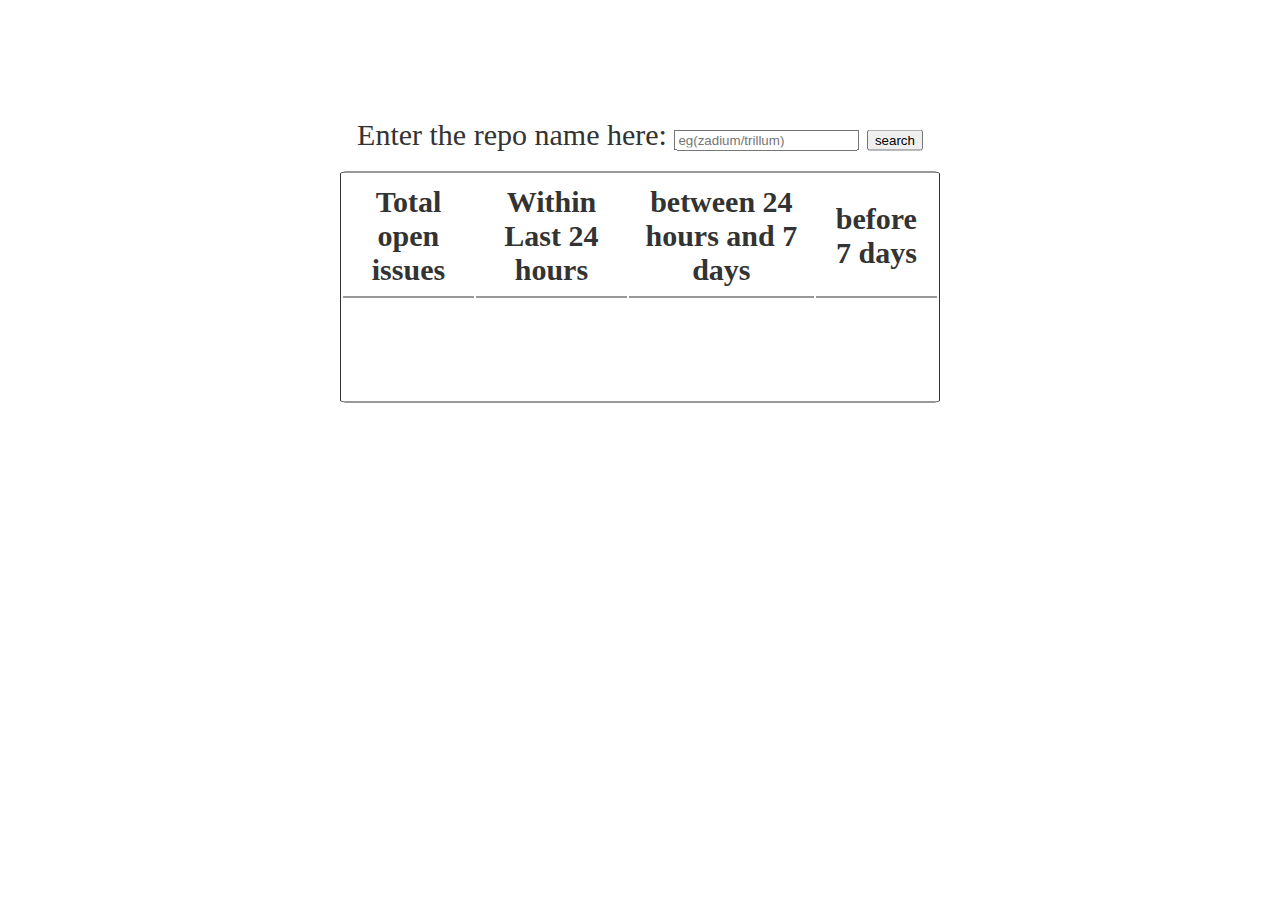
<file: index.html>
<html>

<head>
	<link rel="stylesheet" type="text/css" href="index.css">

</head>

<body>
	<div class="container">
		<div>Enter the repo name here: <input id="repoName" ,autofocus, placeholder="eg(zadium/trillum)" onkeypress="repoEntered(event)">
			<button onclick="fetchRepoDetail()">search</button>
		</div>
		<div id="loader" class="loader hide"></div>
		<table>
			<thead>
				<th>Total open issues</th>
				<th> Within Last 24 hours</th>
				<th>between 24 hours and 7 days</th>
				<th>before 7 days</th>
			</thead>
			<tbody>
				<tr>
					<td id="toi"></td>
					<td id="l24h"></td>
					<td id="24h7d"></td>
					<td id="b7d"></td>
				</tr>

			</tbody>
		</table>
	</div>
</body>
<script type="text/javascript" src="./index.js"></script>
</html>
</file>
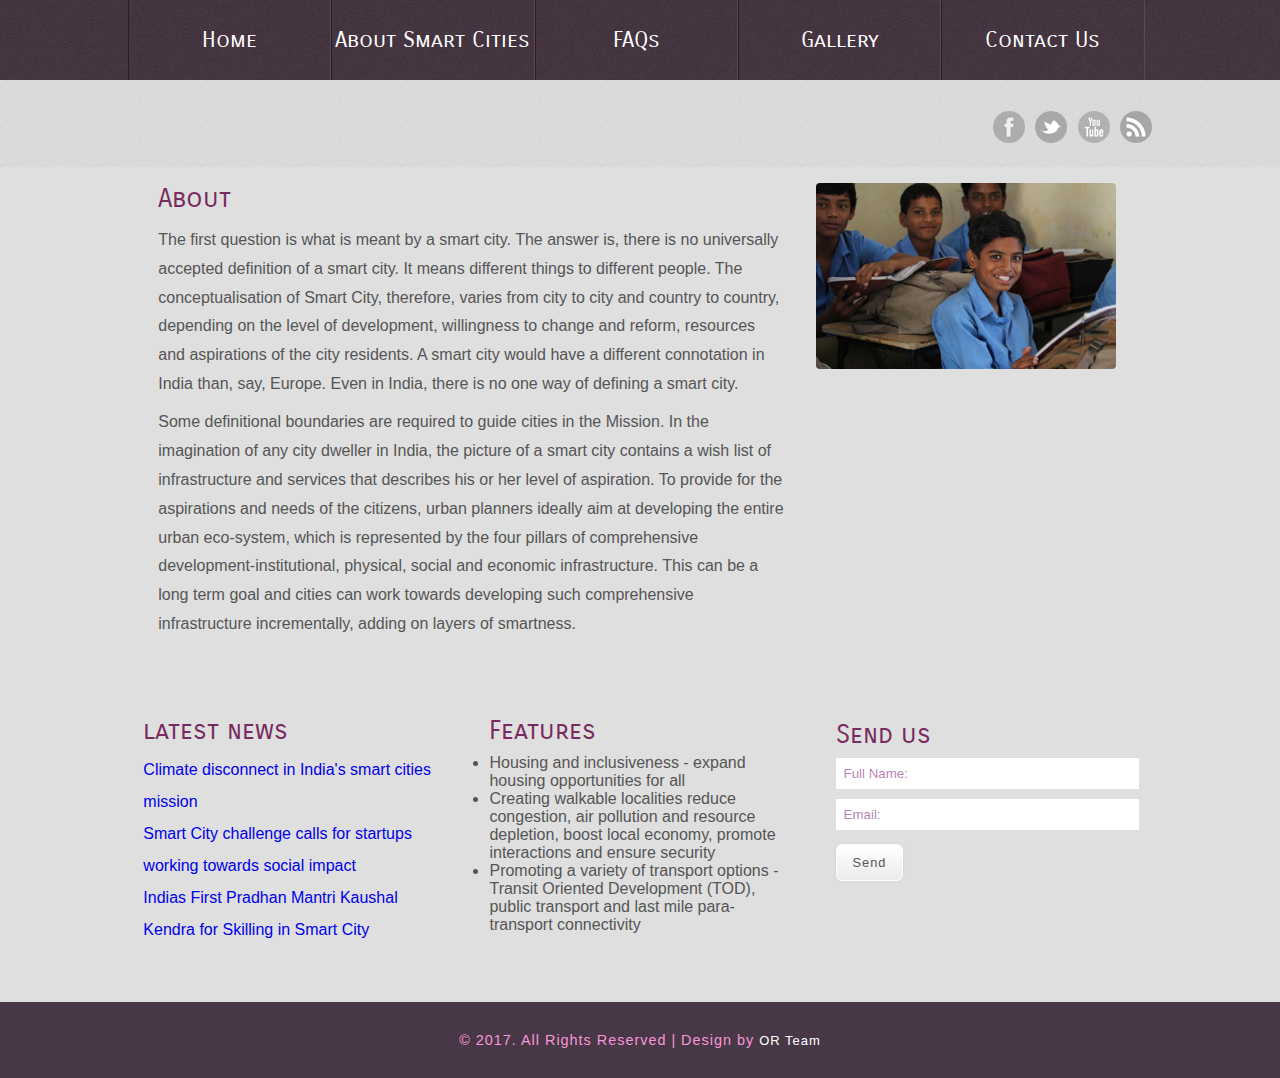
<file: about.html>
<!DOCTYPE HTML>
<html>
<head>
<title>Smart city</title>
<meta http-equiv="Content-Type" content="text/html; charset=utf-8" />
<meta name="viewport" content="width=device-width, initial-scale=1, maximum-scale=1">
<link href="css/style.css" rel="stylesheet" type="text/css" media="all" />
<link href='//fonts.googleapis.com/css?family=Carrois+Gothic+SC' rel='stylesheet' type='text/css'>
</head>
<body>
<div class="menu-bg">
<div class="wrap">
	<div class="menu">
     <ul id="nav">
       <li id="selected"><a href="index.html">Home</a></li>
        <li><a href="about.html">About Smart Cities</a></li>
        <li><a href="faqq.html">FAQs</a></li>
		<li><a href="#">Gallery</a></li>
		<li><a href="contact.html">Contact Us</a></li>
    </ul>
    <!--nav-->

<div class="clear"></div>
	</div>
</div>
</div>
<div class="wrap">
<div class="header">
	<div class="logo">
		
	</div>
	<ul class="soc-icons">
		<li><a href="#"><img src="images/facebook.png" title="facebook" alt=""/></a></li>
		<li><a href="#"><img src="images/twitter.png" title="twitter" alt="" /></a></li>
		<li><a href="#"><img src="images/youtube.png" title="youtube" alt=""/></a></li>
		<li><a href="#"><img src="images/rss.png" title="rss" alt="" /></a></li>
	</ul>
		<div class="clear"></div>
	</div>	
</div>
<div class="content-bg">
<div class="wrap">
<div class="content">
<div class="image group">
	<div class="grid span_2_of_3">
		<h3>About  </h3>
		<p>The first question is what is meant by a smart city. The answer is, there is no universally accepted definition of a smart city. It means different things to different people. The conceptualisation of Smart City, therefore, varies from city to city and country to country, depending on the level of development, willingness to change and reform, resources and aspirations of the city residents. A smart city would have a different connotation in India than, say, Europe. Even in India, there is no one way of defining a smart city.</p>
		<p>Some definitional boundaries are required to guide cities in the Mission. In the imagination of any city dweller in India, the picture of a smart city contains a wish list of infrastructure and services that describes his or her level of aspiration. To provide for the aspirations and needs of the citizens, urban planners ideally aim at developing the entire urban eco-system, which is represented by the four pillars of comprehensive development-institutional, physical, social and economic infrastructure. This can be a long term goal and cities can work towards developing such comprehensive infrastructure incrementally, adding on layers of smartness. </p>

	</div>
	<div class="grid images_3_of_1">
		<img src="images/pic6.jpg" alt="" />
</div>
</div>
</div>
</div>
<div class="wrap">
	<div class="footer">
		<div class="col top span_1_of_3">
	       <div class="f-list btm">
		       	<h3>latest news</h3>
		      	<p> <a href="http://indiaclimatedialogue.net/2017/10/11/climate-disconnect-indias-smart-cities-mission/">Climate disconnect in India's smart cities mission</a>
	      <p> <a href="https://economictimes.indiatimes.com/small-biz/startups/smart-city-challenge-calls-for-startups-working-towards-social-impact/articleshow/61182425.cms">Smart City challenge calls for startups working towards social impact</a>
 		<p> <a href="http://www.business-standard.com/article/government-press-release/indias-first-pradhan-mantri-kaushal-kendra-for-skilling-in-smart-cities-117102300605_1.html">Indias First Pradhan Mantri Kaushal Kendra for Skilling in Smart City</a> 
</div>
		</div>
	<div class="col top span_1_of_3">
		<div class="f-list btm">
	       	<h3>Features</h3>
	  		   <ul style="list-style-type:disc">
		          <li>Housing and inclusiveness - expand housing opportunities for all</li>
		          <li>Creating walkable localities reduce congestion, air pollution and resource depletion, boost local economy, promote interactions and ensure security</li>
		          <li>Promoting a variety of transport options - Transit Oriented Development (TOD), public transport and last mile para-transport connectivity</li>
		          
		       </ul>
	     </div>
	</div>
		<div class="col span_1_of_3">
		<div class="table-form btm">
			<h3>Send us</h3>
		<form>
			<input type="text" class="textbox" value="Full Name:" onfocus="this.value = '';" onblur="if (this.value == '') {this.value = 'Name';}"><br>
			<input type="text" class="textbox" value="Email:" onfocus="this.value = '';" onblur="if (this.value == '') {this.value = 'Email';}">	
		
	</div>
	<div class="btn">
		<input type="submit" value="Send">
		</form>
	</div>
	</div>
		<div class="clear"></div>
	</div>
</div>
<div class="ftr-bg">
<div class="wrap">
	<div class="footer">
		<p class="w3-link">&copy; 2017. All Rights Reserved | Design by <a href=#> OR Team</a></p>
	</div>
</div>
</div>
</body>
</html>
</file>
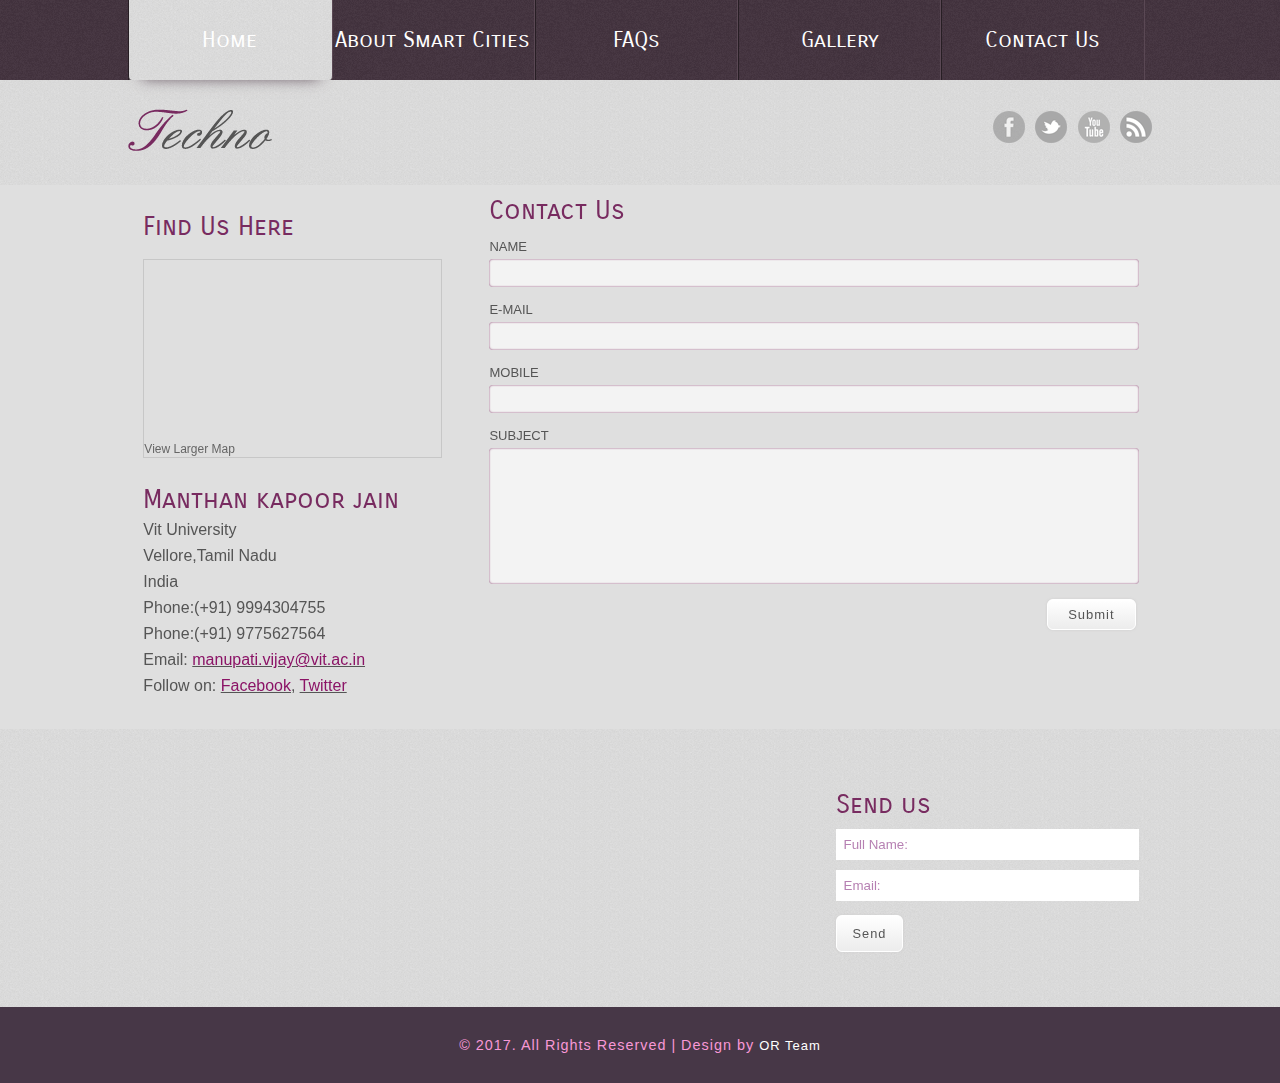
<file: contact.html>
<!DOCTYPE HTML>
<html>
<head>
<title>Smart city</title>
<meta http-equiv="Content-Type" content="text/html; charset=utf-8" />
<meta name="viewport" content="width=device-width, initial-scale=1, maximum-scale=1">
<link href="css/style.css" rel="stylesheet" type="text/css" media="all" />
<link href='//fonts.googleapis.com/css?family=Carrois+Gothic+SC' rel='stylesheet' type='text/css'>
</head>
<body>
<div class="menu-bg">
<div class="wrap">
	<div class="menu">
    <ul id="nav">
       <li id="selected"><a href="index.html">Home</a></li>
        <li><a href="about.html">About Smart Cities</a></li>
        <li><a href="faqq.html">FAQs</a></li>
		<li><a href="#">Gallery</a></li>
		<li><a href="contact.html">Contact Us</a></li>
    </ul>
    <!--nav-->
<script src="js/jquery.min.js" type="text/javascript"></script>
<script type="text/javascript" src="js/jquery-ui.min.js"></script>
<script type="text/javascript" src="js/jquery.spasticNav.js"></script>
<script type="text/javascript">
    $('#nav').spasticNav();
</script>
<div class="clear"></div>
	</div>
</div>
</div>
<div class="wrap">
<div class="header">
	<div class="logo">
		<a href="index.html"><img src="images/logo.png" alt="" title="logo"></a>
	</div>
	<ul class="soc-icons">
		<li><a href="#"><img src="images/facebook.png" title="facebook" alt=""/></a></li>
		<li><a href="#"><img src="images/twitter.png" title="twitter" alt="" /></a></li>
		<li><a href="#"><img src="images/youtube.png" title="youtube" alt=""/></a></li>
		<li><a href="#"><img src="images/rss.png" title="rss" alt="" /></a></li>
	</ul>
		<div class="clear"></div>
	</div>	
</div>
<div class="content-bg">
<div class="wrap">
<div class="content">
<div class="section group">				
		<div class="col span_1_of_3">
			<div class="contact_info">
			 	<h3>Find Us Here</h3>
				<div class="map">
					<iframe width="100%" height="175" frameborder="0" scrolling="no" marginheight="0" marginwidth="0" src="https://maps.google.co.in/maps?f=q&amp;source=s_q&amp;hl=en&amp;geocode=&amp;q=Lighthouse+Point,+FL,+United+States&amp;aq=4&amp;oq=light&amp;sll=26.275636,-80.087265&amp;sspn=0.04941,0.104628&amp;ie=UTF8&amp;hq=&amp;hnear=Lighthouse+Point,+Broward,+Florida,+United+States&amp;t=m&amp;z=14&amp;ll=26.275636,-80.087265&amp;output=embed"></iframe><br><small><a href="https://maps.google.co.in/maps?f=q&amp;source=embed&amp;hl=en&amp;geocode=&amp;q=Lighthouse+Point,+FL,+United+States&amp;aq=4&amp;oq=light&amp;sll=26.275636,-80.087265&amp;sspn=0.04941,0.104628&amp;ie=UTF8&amp;hq=&amp;hnear=Lighthouse+Point,+Broward,+Florida,+United+States&amp;t=m&amp;z=14&amp;ll=26.275636,-80.087265" style="color:#666;text-align:left;font-size:12px">View Larger Map</a></small>
				</div>
      		</div>
      		<div class="company_address">
			  	<h3>Manthan kapoor jain	</h3>	
			  	<p>Vit University</p>
				<p>Vellore,Tamil Nadu</p>
				<p>India</p>
                                 
				<p>Phone:(+91) 9994304755</p>
				<p>Phone:(+91) 9775627564</p>
				<p>Email: <span><a href="manupati.vijay@vit.ac.in">manupati.vijay@vit.ac.in
</a></span></p>
			    <p>Follow on: <span><a href="#">Facebook</a></span>, <span><a href="#">Twitter</a></span></p>
			</div>
		</div>				
		<div class="col span_2_of_3">
			  <div class="contact-form">
			  	<h3>Contact Us</h3>
				    <form>
				    	<div>
					    	<span><label>NAME</label></span>
					    	<span><input type="text" value="" /></span>
					    </div>
					    <div>
					    	<span><label>E-MAIL</label></span>
					    	<span><input type="text" value="" /></span>
					    </div>
					    <div>
					     	<span><label>MOBILE</label></span>
					    	<span><input type="text" value="" /></span>
					    </div>
					    <div>
					    	<span><label>SUBJECT</label></span>
					    	<span><textarea> </textarea></span>
					    </div>
					   <div>
					   		<span><input type="submit" value="Submit"></span>
					  </div>
	     	    </form>
		    </div>
  		</div>				
</div>
</div>
</div>
</div>
<div class="wrap">
	<div class="footer">
		<div class="col top span_1_of_3">
	      
		</div>
	<div class="col top span_1_of_3">
		
	</div>
		<div class="col span_1_of_3">
		<div class="table-form btm">
			<h3>Send us</h3>
		<form>
			<input type="text" class="textbox" value="Full Name:" onfocus="this.value = '';" onblur="if (this.value == '') {this.value = 'Name';}"><br>
			<input type="text" class="textbox" value="Email:" onfocus="this.value = '';" onblur="if (this.value == '') {this.value = 'Email';}">	
		
	</div>
	<div class="btn">
		<input type="submit" value="Send">
		</form>
	</div>
	</div>
		<div class="clear"></div>
	</div>
</div>
<div class="ftr-bg">
<div class="wrap">
	<div class="footer">
		<p class="w3-link">&copy; 2017. All Rights Reserved | Design by <a href=#> OR Team</a></p>
	</div>
</div>
</div>
</body>
</html>
</file>
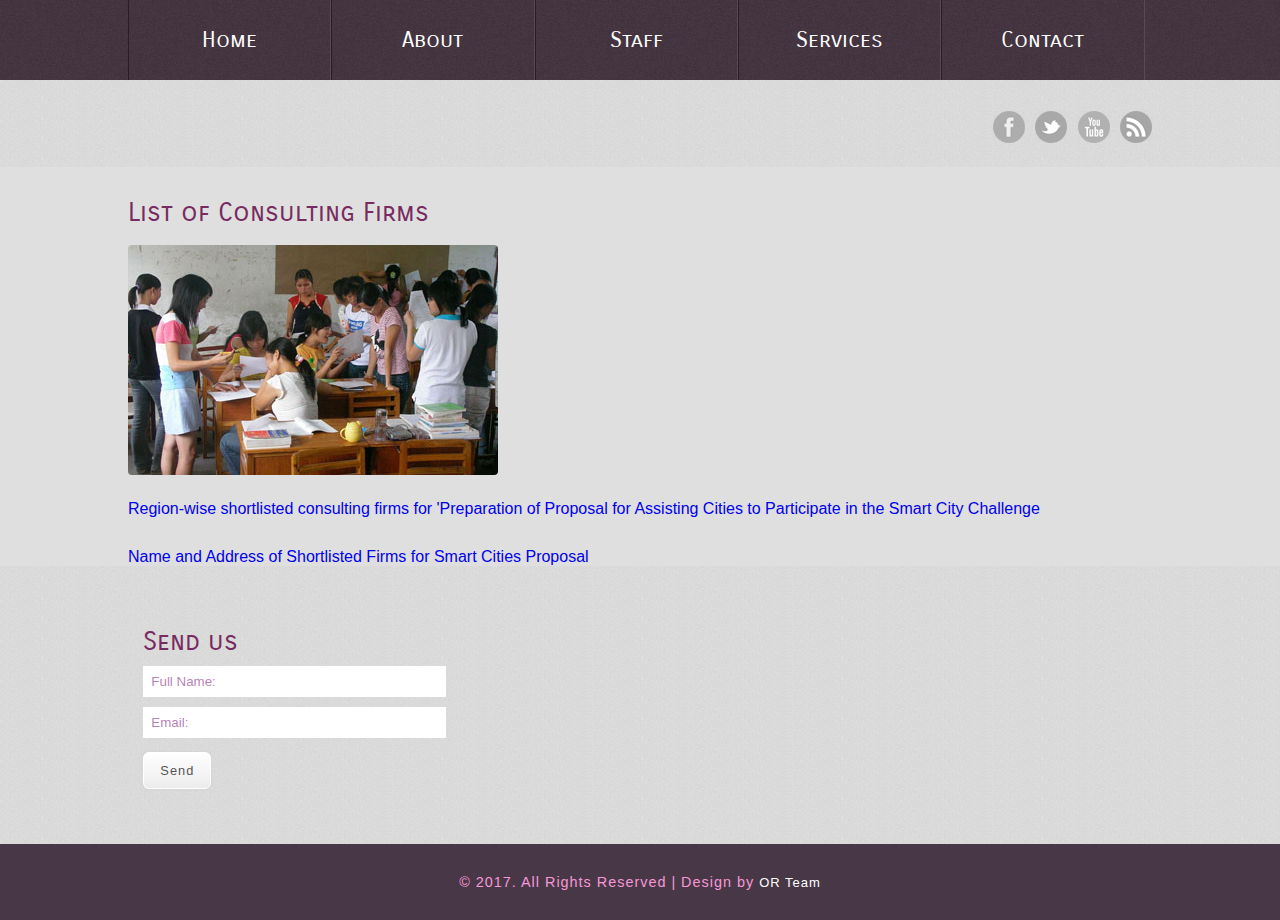
<file: details.html>
<!DOCTYPE HTML>
<html>
<head>
<title>Smart City</title>
<meta http-equiv="Content-Type" content="text/html; charset=utf-8" />
<meta name="viewport" content="width=device-width, initial-scale=1, maximum-scale=1">
<link href="css/style.css" rel="stylesheet" type="text/css" media="all" />
<link href='//fonts.googleapis.com/css?family=Carrois+Gothic+SC' rel='stylesheet' type='text/css'>
</head>
<body>
<div class="menu-bg">
<div class="wrap">
	<div class="menu">
    <ul id="nav">
       <li  id="selected"><a href="index.html">Home</a></li>
        <li><a href="about.html">About</a></li>
        <li><a href="staff.html">Staff</a></li>
        <li><a href="service.html">Services</a></li>
        <li><a href="contact.html">Contact</a></li>
    </ul>
    <!--nav-->

<div class="clear"></div>
	</div>
</div>
</div>
<div class="wrap">
<div class="header">
	<div class="logo">
		
	</div>
	<ul class="soc-icons">
		<li><a href="#"><img src="images/facebook.png" title="facebook" alt=""/></a></li>
		<li><a href="#"><img src="images/twitter.png" title="twitter" alt="" /></a></li>
		<li><a href="#"><img src="images/youtube.png" title="youtube" alt=""/></a></li>
		<li><a href="#"><img src="images/rss.png" title="rss" alt="" /></a></li>
	</ul>
		<div class="clear"></div>
	</div>	
</div>
<div class="content-bg">
<div class="wrap">
<div class="content top1">
	<h3>List of Consulting Firms</h3>
	<div class="det-pic">
		<img src="images/pic1.jpg">
	</div>
	<div class="det-para">
		<p> <a href="http://smartcities.gov.in/upload/uploadfiles/files/List_of_Consulting_Firms.pdf">Region-wise shortlisted consulting firms for 'Preparation of Proposal for Assisting Cities to Participate in the Smart City Challenge</a></p></div>
	<p><a href="http://smartcities.gov.in/upload/uploadfiles/files/Address_of_Shortlisted_firms_for_Smart_Cities_Proposal.pdf">Name and Address of Shortlisted Firms for Smart Cities Proposal</a></p>
<div class="clear"></div>
	
	
</div>
</div>
</div>
<div class="wrap">
	<div class="footer">
		
	
		<div class="col span_1_of_3">
		<div class="table-form btm">
			<h3>Send us</h3>
		<form>
			<input type="text" class="textbox" value="Full Name:" onfocus="this.value = '';" onblur="if (this.value == '') {this.value = 'Name';}"><br>
			<input type="text" class="textbox" value="Email:" onfocus="this.value = '';" onblur="if (this.value == '') {this.value = 'Email';}">	
		
	</div>
	<div class="btn">
		<input type="submit" value="Send">
		</form>
	</div>
	</div>
		<div class="clear"></div>
	</div>
</div>
<div class="ftr-bg">
<div class="wrap">
	<div class="footer">
		<p class="w3-link">&copy; 2017. All Rights Reserved | Design by <a href=#> OR Team</a></p>
	</div>
</div>
</div>
</body>
</html>
</file>
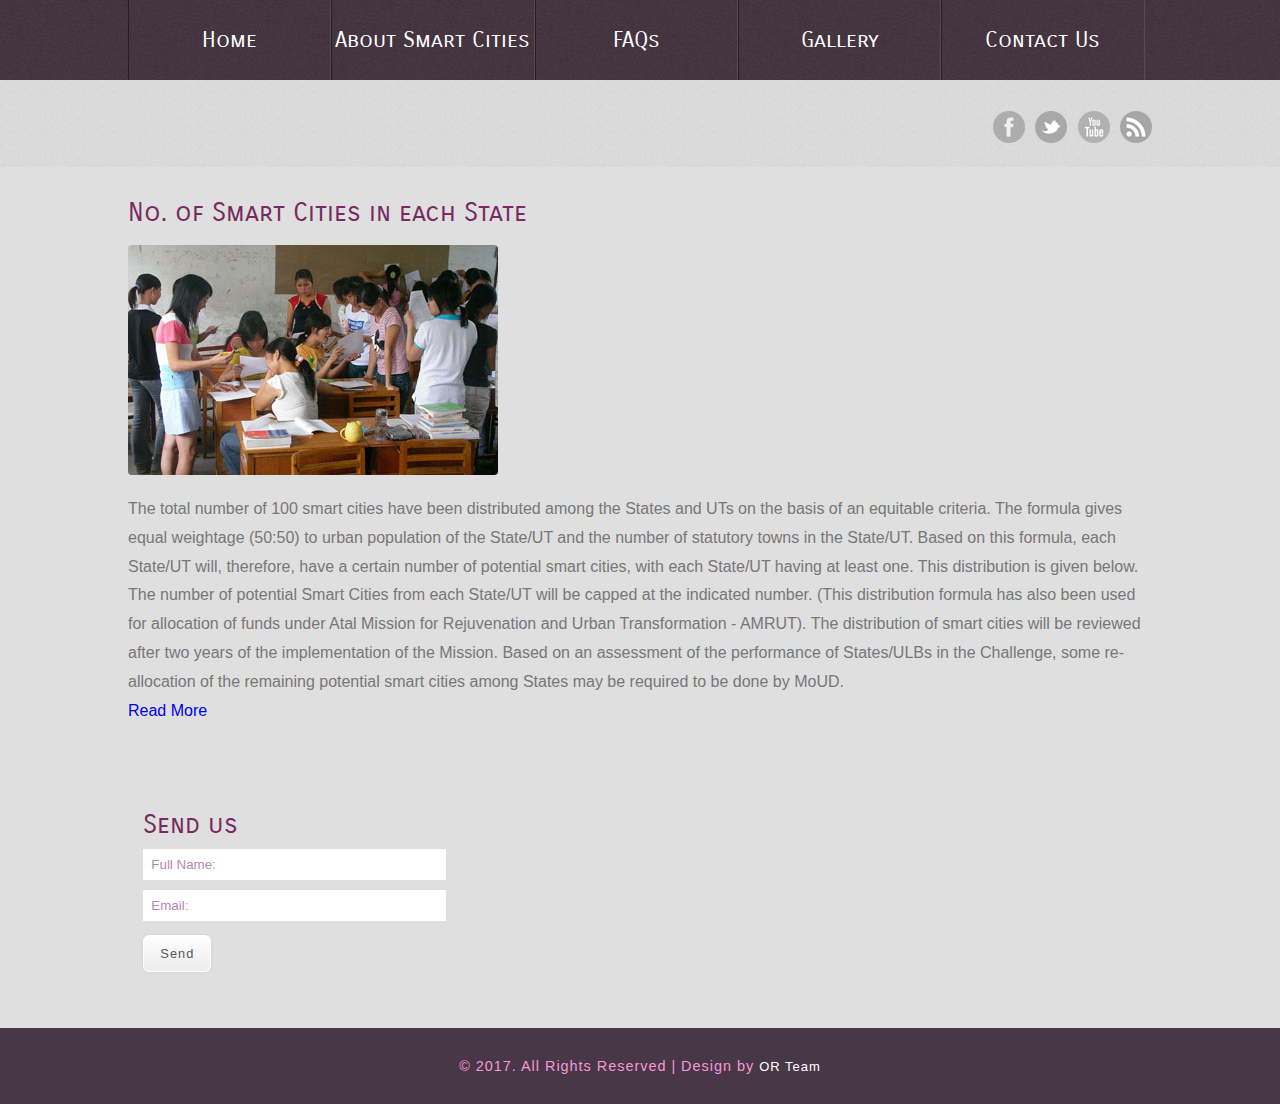
<file: detailss.html>
<!DOCTYPE HTML>
<html>
<head>
<title>Smart City</title>
<meta http-equiv="Content-Type" content="text/html; charset=utf-8" />
<meta name="viewport" content="width=device-width, initial-scale=1, maximum-scale=1">
<link href="css/style.css" rel="stylesheet" type="text/css" media="all" />
<link href='//fonts.googleapis.com/css?family=Carrois+Gothic+SC' rel='stylesheet' type='text/css'>
</head>
<body>
<div class="menu-bg">
<div class="wrap">
	<div class="menu">
   <ul id="nav">
       <li id="selected"><a href="index.html">Home</a></li>
        <li><a href="about.html">About Smart Cities</a></li>
        <li><a href="faqq.html">FAQs</a></li>
		<li><a href="#">Gallery</a></li>
		<li><a href="contact.html">Contact Us</a></li>
    </ul>
    <!--nav-->

<div class="clear"></div>
	</div>
</div>
</div>
<div class="wrap">
<div class="header">
	<div class="logo">
		
	</div>
	<ul class="soc-icons">
		<li><a href="#"><img src="images/facebook.png" title="facebook" alt=""/></a></li>
		<li><a href="#"><img src="images/twitter.png" title="twitter" alt="" /></a></li>
		<li><a href="#"><img src="images/youtube.png" title="youtube" alt=""/></a></li>
		<li><a href="#"><img src="images/rss.png" title="rss" alt="" /></a></li>
	</ul>
		<div class="clear"></div>
	</div>	
</div>
<div class="content-bg">
<div class="wrap">
<div class="content top1">
	<h3>No. of Smart Cities in each State</h3>
	<div class="det-pic">
		<img src="images/pic1.jpg">
	</div>
	<div class="det-para">
		<p>The total number of 100 smart cities have been distributed among the States and UTs on the basis of an equitable criteria. The formula gives equal weightage (50:50) to urban population of the State/UT and the number of statutory towns in the State/UT.
Based on this formula, each State/UT will, therefore, have a certain number of potential smart cities, with each State/UT having at least one. This distribution is given below. The number of potential Smart Cities from each State/UT will be capped at the indicated number. (This distribution formula has also been used for allocation of funds under Atal  Mission for Rejuvenation and Urban Transformation - AMRUT).
The distribution of smart cities will be reviewed after two years of the implementation of the Mission. Based on an assessment of the performance of States/ULBs in the Challenge, some re-allocation of the remaining potential smart cities among States may be required to be done by MoUD.</p>
<p> <a href="http://smartcities.gov.in/upload/uploadfiles/files/No_%20of%20Smart%20Cities%20in%20each%20State.pdf">Read More</a><div class="clear"></div>
	
	
</div>
</div>
</div>
<div class="wrap">
	<div class="footer">
		
	
		<div class="col span_1_of_3">
		<div class="table-form btm">
			<h3>Send us</h3>
		<form>
			<input type="text" class="textbox" value="Full Name:" onfocus="this.value = '';" onblur="if (this.value == '') {this.value = 'Name';}"><br>
			<input type="text" class="textbox" value="Email:" onfocus="this.value = '';" onblur="if (this.value == '') {this.value = 'Email';}">	
		
	</div>
	<div class="btn">
		<input type="submit" value="Send">
		</form>
	</div>
	</div>
		<div class="clear"></div>
	</div>
</div>
<div class="ftr-bg">
<div class="wrap">
	<div class="footer">
		<p class="w3-link">&copy; 2017. All Rights Reserved | Design by <a href=#> OR Team</a></p>
	</div>
</div>
</div>
</body>
</html>
</file>
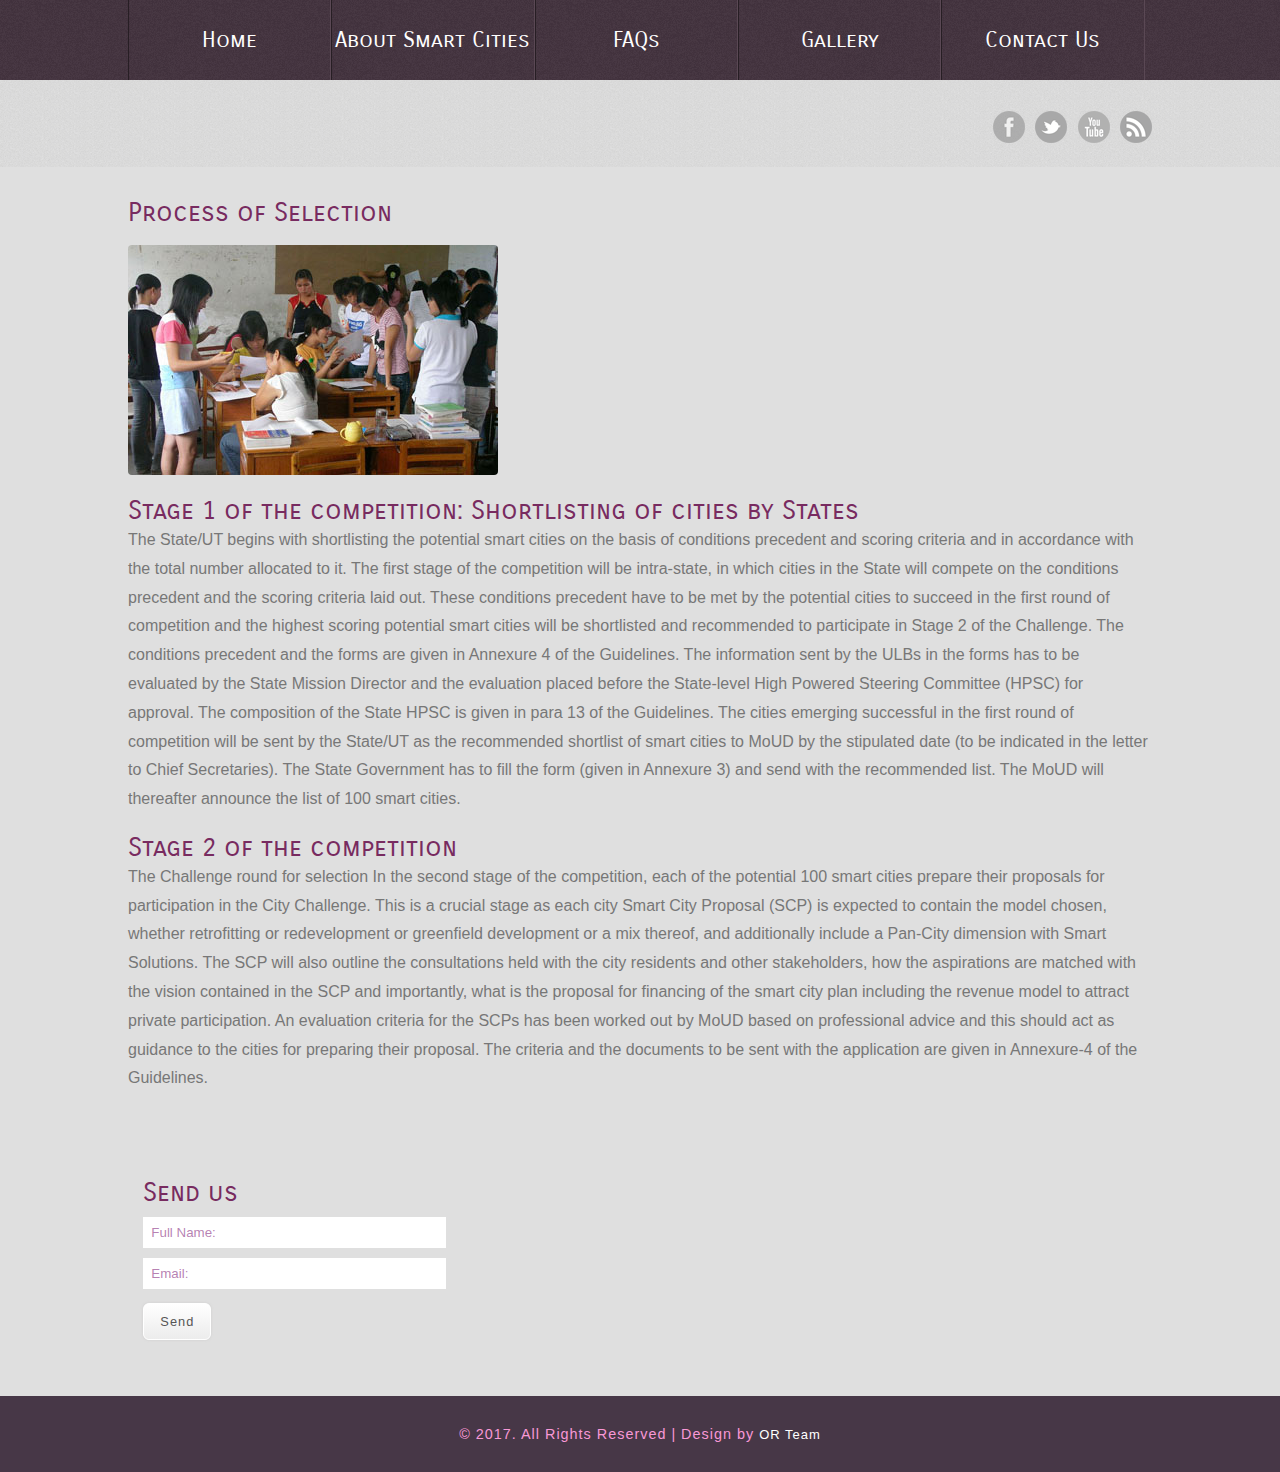
<file: detailsss.html>
<!DOCTYPE HTML>
<html>
<head>
<title>Smart City</title>
<meta http-equiv="Content-Type" content="text/html; charset=utf-8" />
<meta name="viewport" content="width=device-width, initial-scale=1, maximum-scale=1">
<link href="css/style.css" rel="stylesheet" type="text/css" media="all" />
<link href='//fonts.googleapis.com/css?family=Carrois+Gothic+SC' rel='stylesheet' type='text/css'>
</head>
<body>
<div class="menu-bg">
<div class="wrap">
	<div class="menu">
     <ul id="nav">
       <li id="selected"><a href="index.html">Home</a></li>
        <li><a href="about.html">About Smart Cities</a></li>
        <li><a href="faqq.html">FAQs</a></li>
		<li><a href="#">Gallery</a></li>
		<li><a href="contact.html">Contact Us</a></li>
    </ul>
    <!--nav-->

<div class="clear"></div>
	</div>
</div>
</div>
<div class="wrap">
<div class="header">
	<div class="logo">
		
	</div>
	<ul class="soc-icons">
		<li><a href="#"><img src="images/facebook.png" title="facebook" alt=""/></a></li>
		<li><a href="#"><img src="images/twitter.png" title="twitter" alt="" /></a></li>
		<li><a href="#"><img src="images/youtube.png" title="youtube" alt=""/></a></li>
		<li><a href="#"><img src="images/rss.png" title="rss" alt="" /></a></li>
	</ul>
		<div class="clear"></div>
	</div>	
</div>
<div class="content-bg">
<div class="wrap">
<div class="content top1">
	<h3>Process of Selection</h3>
	<div class="det-pic">
		<img src="images/pic1.jpg">
	</div>
	<div class="det-para">
		<h3>Stage 1 of the competition: Shortlisting of cities by States</h3>
		<p>The State/UT begins with shortlisting the potential smart cities on the basis of conditions precedent and scoring criteria and in accordance with the total number allocated to it. The first stage of the competition will be intra-state, in which cities in the State will compete on the conditions precedent and the scoring criteria laid out. These conditions precedent have to be met by the potential cities to succeed in the first round of competition and the highest scoring potential smart cities will be shortlisted and recommended to participate in Stage 2 of the Challenge. The conditions precedent and the forms are given in Annexure 4 of the Guidelines. The information sent by the ULBs in the forms has to be evaluated by the State Mission Director and the evaluation placed before the State-level High Powered Steering Committee (HPSC) for approval. The composition of the State HPSC is given in para 13 of the Guidelines.
The cities emerging successful in the first round of competition will be sent by the State/UT as the recommended shortlist of smart cities to MoUD by the stipulated date (to be indicated in the letter to Chief Secretaries). The State Government has to fill the form (given in Annexure 3) and send with the recommended list. The MoUD will thereafter announce the list of 100 smart cities.<p> <div class="clear"></div>
<br>	
<h3>Stage 2 of the competition</h3>
<p>The Challenge round for selection In the second stage of the competition, each of the potential 100 smart cities prepare their proposals for participation in the City Challenge. This is a crucial stage as each city Smart City Proposal (SCP) is expected to contain the model chosen, whether retrofitting or redevelopment or greenfield development or a mix thereof, and additionally include a Pan-City dimension with Smart Solutions. The SCP will also outline the consultations held with the city residents and other stakeholders, how the aspirations are matched with the vision contained in the SCP and importantly, what is the proposal for financing of the smart city plan including the revenue model to attract private participation. An evaluation criteria for the SCPs has been worked out by MoUD based on professional advice and this should act as guidance to the cities for preparing their proposal. The criteria and the documents to be sent with the application are given in Annexure-4 of the Guidelines.</p>	
</div>
</div>
</div>
<div class="wrap">
	<div class="footer">
		
	
		<div class="col span_1_of_3">
		<div class="table-form btm">
			<h3>Send us</h3>
		<form>
			<input type="text" class="textbox" value="Full Name:" onfocus="this.value = '';" onblur="if (this.value == '') {this.value = 'Name';}"><br>
			<input type="text" class="textbox" value="Email:" onfocus="this.value = '';" onblur="if (this.value == '') {this.value = 'Email';}">	
		
	</div>
	<div class="btn">
		<input type="submit" value="Send">
		</form>
	</div>
	</div>
		<div class="clear"></div>
	</div>
</div>
<div class="ftr-bg">
<div class="wrap">
	<div class="footer">
		<p class="w3-link">&copy; 2017. All Rights Reserved | Design by <a href=#> OR Team</a></p>
	</div>
</div>
</div>
</body>
</html>
</file>
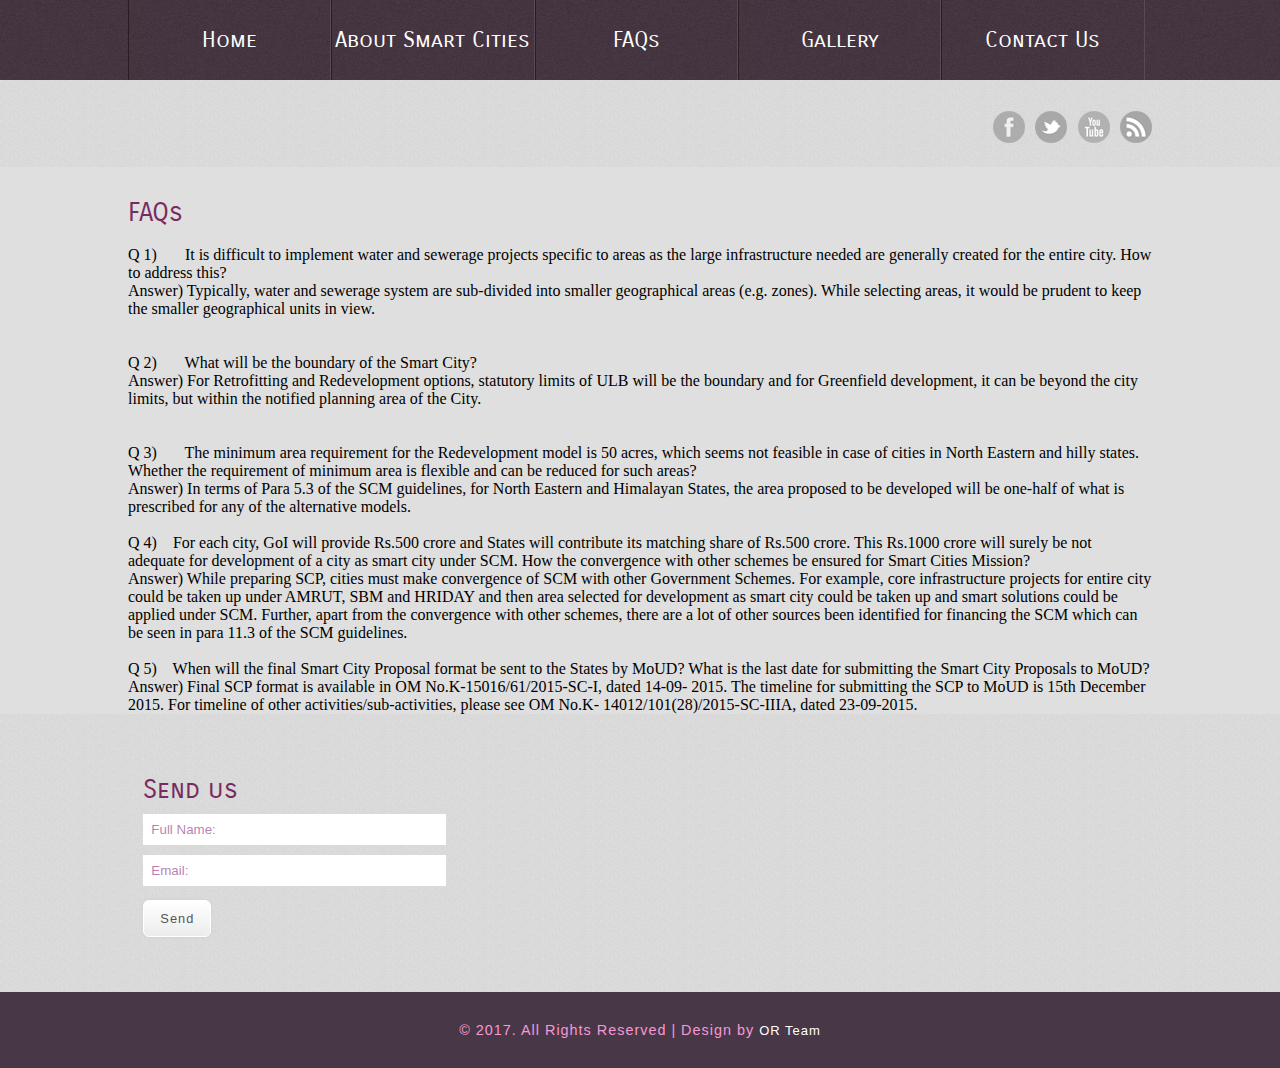
<file: faqq.html>
<!DOCTYPE HTML>
<html>
<head>
<title>Smart City</title>
<meta http-equiv="Content-Type" content="text/html; charset=utf-8" />
<meta name="viewport" content="width=device-width, initial-scale=1, maximum-scale=1">
<link href="css/style.css" rel="stylesheet" type="text/css" media="all" />
<link href='//fonts.googleapis.com/css?family=Carrois+Gothic+SC' rel='stylesheet' type='text/css'>
</head>
<body>
<div class="menu-bg">
<div class="wrap">
	<div class="menu">
     <ul id="nav">
       <li id="selected"><a href="index.html">Home</a></li>
        <li><a href="about.html">About Smart Cities</a></li>
        <li><a href="faqq.html">FAQs</a></li>
		<li><a href="#">Gallery</a></li>
		<li><a href="contact.html">Contact Us</a></li>
    </ul>
    <!--nav-->

<div class="clear"></div>
	</div>
</div>
</div>
<div class="wrap">
<div class="header">
	<div class="logo">
		
	</div>
	<ul class="soc-icons">
		<li><a href="#"><img src="images/facebook.png" title="facebook" alt=""/></a></li>
		<li><a href="#"><img src="images/twitter.png" title="twitter" alt="" /></a></li>
		<li><a href="#"><img src="images/youtube.png" title="youtube" alt=""/></a></li>
		<li><a href="#"><img src="images/rss.png" title="rss" alt="" /></a></li>
	</ul>
		<div class="clear"></div>
	</div>	
</div>
<div class="content-bg">
<div class="wrap">
<div class="content top1">
	<h3>FAQs</h3>
	<br>
 <div style="font-family:Verdana; color:black;">              
<p>Q 1) &nbsp; &nbsp; &nbsp; It is difficult to implement water and sewerage projects specific to areas as the large infrastructure needed are generally created for the entire city. How to address this?
</p><p>Answer) Typically, water and sewerage system are sub-divided into smaller geographical areas (e.g. zones). While selecting areas, it would be prudent to keep the smaller geographical units in view.
</p><p><br><br>
Q 2) &nbsp; &nbsp; &nbsp;  What will be the boundary of the Smart City?</p><p>
Answer)  For Retrofitting and Redevelopment options, statutory limits of ULB will be the boundary and for Greenfield development, it can be beyond the city limits, but within the notified planning area of the City.
</p><p><br><br>
Q 3) &nbsp; &nbsp; &nbsp; The minimum area requirement for the Redevelopment model is 50 acres, which seems not feasible in case of cities in North Eastern and hilly states. Whether the requirement of minimum area is flexible and can be reduced for such areas?
</p><p>Answer) In terms of Para 5.3 of the SCM guidelines, for North Eastern and Himalayan States, the area proposed to be developed will be one-half of what is prescribed for any of the alternative models.
<br><br></p><p>Q 4)&nbsp;&nbsp;&nbsp; For each city, GoI will provide Rs.500 crore and States will contribute its matching share of Rs.500 crore. This Rs.1000 crore will surely be not adequate for development of a city as smart city under SCM. How the convergence with other schemes be ensured for Smart Cities Mission?
<p></p>Answer) While preparing SCP, cities must make convergence of SCM with other Government Schemes. For example, core infrastructure projects for entire city could be taken up under AMRUT, SBM and HRIDAY and then area selected for development as smart city could be taken up and smart solutions could be applied under SCM. Further, apart from the convergence with other schemes, there are a lot of other sources been identified for financing the SCM which can be seen in para 11.3 of the SCM guidelines.
<br><br><p></p>Q 5)&nbsp;&nbsp;&nbsp; When will the final Smart City Proposal format be sent to the States by MoUD? What is the last date for submitting the Smart City Proposals to MoUD?
<p></p>Answer) Final SCP format is available in OM No.K-15016/61/2015-SC-I, dated 14-09- 2015. The timeline for submitting the SCP to MoUD is 15th December 2015. For timeline of other activities/sub-activities, please see OM No.K- 14012/101(28)/2015-SC-IIIA, dated 23-09-2015.

	<p></p>
	</div>
</div>
</div>
</div>
<div class="wrap">
	<div class="footer">
		
	
		<div class="col span_1_of_3">
		<div class="table-form btm">
			<h3>Send us</h3>
		<form>
			<input type="text" class="textbox" value="Full Name:" onfocus="this.value = '';" onblur="if (this.value == '') {this.value = 'Name';}"><br>
			<input type="text" class="textbox" value="Email:" onfocus="this.value = '';" onblur="if (this.value == '') {this.value = 'Email';}">	
		
	</div>
	<div class="btn">
		<input type="submit" value="Send">
		</form>
	</div>
	</div>
		<div class="clear"></div>
	</div>
</div>
<div class="ftr-bg">
<div class="wrap">
	<div class="footer">
		<p class="w3-link">&copy; 2017. All Rights Reserved | Design by <a href=#> OR Team</a></p>
	</div>
</div>
</div>
</body>
</html>
</file>
<file: index.css>
body{
	color: #333;
	text-align: center;
	font-size: 30px
	
}
.container{
	position: absolute;
	transform: translate(-50%,-50%);
	top: 30%;
	left: 50%;	
	display:flex;
	flex-direction:column;
	align-items: center
}

table {
	margin: 20px;
  border: 1px solid #333;
	border-radius: 1%;
	text-align: center;
	
	
}

th{
	padding: 10px;
	font-size: 30px;
	border-bottom: 1px solid #333
}

tbody{
	border-top:1px solid #333;
	font-size: 30px;
}

td{
	padding: 50px;
}
.loader {
  border: 16px solid #f3f3f3; /* Light grey */
  border-top: 16px solid #3498db; /* Blue */
  border-radius: 50%;
  width: 120px;
  height: 120px;
  animation: spin 2s linear infinite;
}

@keyframes spin {
  0% { transform: rotate(0deg); }
  100% { transform: rotate(360deg); }
}

.hide{
	display: none
}
</file>
<file: css/style.css>
/* reset */
html,body,div,span,applet,object,iframe,h1,h2,h3,h4,h5,h6,p,blockquote,pre,a,abbr,acronym,address,big,cite,code,del,dfn,em,img,ins,kbd,q,s,samp,small,strike,strong,sub,sup,tt,var,b,u,i,dl,dt,dd,ol,nav ul,nav li,fieldset,form,label,legend,table,caption,tbody,tfoot,thead,tr,th,td,article,aside,canvas,details,embed,figure,figcaption,footer,header,hgroup,menu,nav,output,ruby,section,summary,time,mark,audio,video{margin:0;padding:0;border:0;font-size:100%;font:inherit;vertical-align:baseline;}
article, aside, details, figcaption, figure,footer, header, hgroup, menu, nav, section {display: block;}
ol,ul{list-style:none;margin:0px;padding:0px;}
blockquote,q{quotes:none;}
blockquote:before,blockquote:after,q:before,q:after{content:'';content:none;}
table{border-collapse:collapse;border-spacing:0;}
/* start editing from here */
a{text-decoration:none;}
.txt-rt{text-align:right;}/* text align right */
.txt-lt{text-align:left;}/* text align left */
.txt-center{text-align:center;}/* text align center */
.float-rt{float:right;}/* float right */
.float-lt{float:left;}/* float left */
.clear{clear:both;}/* clear float */
.pos-relative{position:relative;}/* Position Relative */
.pos-absolute{position:absolute;}/* Position Absolute */
.vertical-base{	vertical-align:baseline;}/* vertical align baseline */
.vertical-top{	vertical-align:top;}/* vertical align top */
.underline{	padding-bottom:5px;	border-bottom: 1px solid #eee; margin:0 0 20px 0;}/* Add 5px bottom padding and a underline */
nav.vertical ul li{	display:block;}/* vertical menu */
nav.horizontal ul li{	display: inline-block;}/* horizontal menu */
img{max-width:100%;}
/*end reset*/
body{
	font-family: "Arial Narrow" ,Arial,Helvetica,sans-serif;
	background: url('../images/bg.png');
	font-size:1.0em;
	color:#555;
}
.wrap{
	width:80%;
	margin: 0 auto;
}
.menu-bg{
	background: url('../images/bg1.png');
}
/*nav*/
#blob {
  background: url('../images/bg.png');
    position: absolute;
    z-index: 1;
    top: 0;
    -moz-border-radius: 4px;
    -webkit-border-radius: 4px;
    -webkit-box-shadow: 0px 12px 14px -14px rgb(90, 72, 84);
    -moz-box-shadow: 0px 12px 14px -14px rgb(90, 72, 84);
}
#nav{
    position: relative;
    float: left;
    width:100%;
}
#nav li {
	float:left;
    list-style: none;
    border-right: 1px solid rgb(90, 72, 84);
	border-left: 1px solid rgb(39, 30, 36);
    width: 19.66%;
    text-align:center;
    height:80px;
}
#nav li a {
	font-family: 'Carrois Gothic SC',Helvetica,sans-serif;
    color: #fff;
    z-index: 2;
    position: relative;
    cursor: pointer;
   display:inline-block;
    font-size:1.4em;
    text-decoration: none;
   line-height:3.6em;
    width: 100%;
}
/*end-nav*/
.header{
	margin:2% 0;
}
/*logo*/
.logo{
	float: left;
}
.soc-icons{
	margin-top:1.00%;
	float: right;
}
.soc-icons li{
	display: inline-block;
	margin-right:6px;
}
.soc-icons li:last-child{
	margin-right: 0;
}
.soc-icons li:first-child{
	opacity: 0.6;
}
.soc-icons li a img:hover{
	opacity: 0.6;
}
/*slider*/
/* Browser Resets */
.flex-container a:active,
.flexslider a:active,
.flex-container a:focus,
.flexslider a:focus  {outline: none;}
.slides,
.flex-control-nav,
.flex-direction-nav {margin: 0; padding: 0; list-style: none;} 
/* FlexSlider Necessary Styles
*********************************/ 
.flexslider {margin: 0; padding: 0;}
.flexslider .slides > li {display: none; -webkit-backface-visibility: hidden;} /* Hide the slides before the JS is loaded. Avoids image jumping */
.flexslider .slides img {width: 100%; display: block;}
.flex-pauseplay span {text-transform: capitalize;}

/* Clearfix for the .slides element */
.slides:after {content: "."; display: block; clear: both; visibility: hidden; line-height: 0; height: 0;} 
html[xmlns] .slides {display: block;} 
* html .slides {height: 1%;}
/* No JavaScript Fallback */
/* If you are not using another script, such as Modernizr, make sure you
 * include js that eliminates this class on page load */
.no-js .slides > li:first-child {display: block;}
/* FlexSlider Default Theme
*********************************/
.flexslider {margin:2% 0; background: #fff; border: 4px solid #fff; position: relative; -webkit-border-radius: 4px; -moz-border-radius: 4px; -o-border-radius: 4px; border-radius: 4px; box-shadow: 0 1px 4px rgba(0,0,0,.2); -webkit-box-shadow: 0 1px 4px rgba(0,0,0,.2); -moz-box-shadow: 0 1px 4px rgba(0,0,0,.2); -o-box-shadow: 0 1px 4px rgba(0,0,0,.2); zoom: 1;}
.flex-viewport {max-height: 2000px; -webkit-transition: all 1s ease; -moz-transition: all 1s ease; transition: all 1s ease;}
.loading .flex-viewport {max-height: 300px;}
.flexslider .slides {zoom: 1;}
.carousel li {margin-right: 5px}
/* Direction Nav */
.flex-direction-nav {*height: 0;}
.flex-direction-nav a:before{

}
.flex-direction-nav a {
	margin: -20px 0 0;
	display: block;
	position: absolute; 
	top:45%; z-index: 10; 
	cursor: pointer;
	text-indent: -9999px; 
	opacity: 0; -webkit-transition: all .3s ease;
}
.flex-direction-nav .flex-next {background-position: 100% 0; 
content: url('../images/right-arrow.png') no-repeat 0 0;
}
.flex-direction-nav .flex-prev {
	content: url('../images/left-arrow.png') no-repeat 0 0;
}
.flexslider:hover .flex-next {opacity: 0.8; right: 5px;}
.flexslider:hover .flex-prev {opacity: 0.8; left: 5px;}
.flexslider:hover .flex-next:hover, .flexslider:hover .flex-prev:hover {opacity: 1;}
.flex-direction-nav .flex-disabled {opacity: .3!important; filter:alpha(opacity=30); cursor: default;}
/* Control Nav */
.flex-control-nav {width: 100%; position: absolute; bottom: -40px; text-align: center;}
.flex-control-nav li {margin: 0 6px; display: inline-block; zoom: 1; *display: inline;}
.flex-control-paging li a {width:0px; height:0px; display: block; background: #666; background: rgba(0,0,0,0.5); cursor: pointer; text-indent: -9999px; -webkit-border-radius: 20px; -moz-border-radius: 20px; -o-border-radius: 20px; border-radius: 20px; box-shadow: inset 0 0 3px rgba(0,0,0,0.3);}
.flex-control-paging li a:hover { background: #333; background: rgba(0,0,0,0.7); }
.flex-control-paging li a.flex-active { background: #000; background: rgba(0,0,0,0.9); cursor: default; }
.flex-control-thumbs {margin: 5px 0 0; position: static; overflow: hidden;}
.flex-control-thumbs li {width: 25%; float: left; margin: 0;}
.flex-control-thumbs img {width: 100%; display: block; opacity: .7; cursor: pointer;}
.flex-control-thumbs img:hover {opacity: 1;}
.flex-control-thumbs .flex-active {opacity: 1; cursor: default;}
/*end slider*/
/*  GRID OF THREE   ============================================================================= */
.section {
	clear: both;
	padding: 0px;
	margin: 0px;
}
.group:before,
.group:after {
    content:"";
    display:table;
}
.group:after {
    clear:both;
}
.group {
    zoom:1;
}
.grid_1_of_3{
	display: block;
	float:left;
	margin: 1% 0 1% 1.6%;
}
.grid_1_of_3:first-child { 
	margin-left: 0; 
} 
.images_1_of_3 {
	text-align:center;
	width: 29.2%;
	padding:1.5%; 
}
.images_1_of_3  img {
	max-width:100%;
	display:block;
}
.images_1_of_3  h3{
	color:#782B60;
	margin-top:0.8em;
	margin-bottom:0.2em;
	font-weight : normal;
	letter-spacing: -1px;
}
.images_1_of_3  p  {
	padding: 0.3em 0;
	color: #555;
	line-height: 1.8em;
	text-align:justify;
}
.images_1_of_3 .button{
	margin-top:1.3em;
	line-height:1.9em;
	text-align:center;
}
.button a,.images_1_of_3 .button a,.btn input[type="submit"],.btn input[type="button"],.span_2_of_3 .button a,.contact-form input[type="submit"] {
	font-size: 0.8em;
	padding: 10px 16px;
	color: #555;
	background-color: #f7f7f7;
	background-image: -moz-linear-gradient(top, #ffffff, #ececec);
	background-image: -webkit-gradient(linear, 0 0, 0 100%, from(#ffffff), to(#ececec));
	background-image: -webkit-linear-gradient(top, #ffffff, #ececec);
	background-image: -o-linear-gradient(top, #ffffff, #ececec);
	background-image: linear-gradient(to bottom, #ffffff, #ececec);
	background-repeat: repeat-x;
	border: #fff 1px solid;
	-webkit-border-radius: 6px;
	-moz-border-radius: 6px;
	border-radius: 6px;
	-webkit-box-shadow: 0px 0px 3px rgb(207, 206, 206);
	-moz-box-shadow: 0px 0px 3px rgb(207, 206, 206);
	box-shadow: 0px 0px 3px rgb(207, 206, 206);
	text-transform: capitalize;
	letter-spacing:1px;
	transition: 0.5s ease;
	-o-transition: 0.5s ease;
	-webkit-transition: 0.5s ease;
}
.images_1_of_3 .button a:hover,.btn input[type="submit"]:hover,.btn input[type="button"]:hover,.span_2_of_3 .button a:hover,.contact-form input[type="submit"]:hover,.button a:hover{
	color:rgb(139, 19, 102);
	border: 1px solid rgb(255, 255, 255);
	background: rgb(255, 255, 255);
	text-decoration: none;
}
/***** Media Quries *****/
@media only screen and (max-width: 1024px) {
	.wrap{
		width:90%;
	}	
}
/*  GO FULL WIDTH AT LESS THAN 640 PIXELS */
@media only screen and (max-width: 640px) {
	
	.wrap{
		width:95%;
	}
	.grid_1_of_3{ 
		margin: 2% 0 2% 0%;
	}
	
	.images_1_of_3 {
		width:94%;
		padding:3%;
		 text-align: -webkit-center;
	}
	.images_1_of_3 p {
    text-align: center;
}
}
/*  GO FULL WIDTH AT LESS THAN 480 PIXELS */
@media only screen and (max-width: 480px) {
	
	.wrap{
		width:95%;
	}
	.grid_1_of_3{ 
		margin: 2% 0 2% 0%;
	}	
	.images_1_of_3 {
		width:92%;
		padding:4%;
	}
}
/*content-bg*/
.content-bg{
	background: rgb(223, 223, 223);
}
h3{
	color: #782B60;
	font-size:1.6em;
	font-family: 'Carrois Gothic SC',Helvetica,sans-serif;
}
.cnt-btm{
	background:#eee;
	padding: 1.5%;
	font-size: 1.6em;
	text-transform:capitalize;
}
.left{
	float: left;
}
.cnt-btm h3{
	font-size: 1em;
}
.right{
	float:right;
}
span a{
	color: rgb(139, 19, 102);
}
span a:hover{
	color: #555;
}
/*footer*/
.footer-bg{
	background: url('../images/bg1.png');
}
.btm h3{
	color:#782B60;
	margin-bottom: 3%;
}
.col{
	float: left;
	display: block;
	margin-right: 2%;
}
.span_1_of_3 {
	width: 31.2%;
}
.col:nth-child(3){
	margin-right: 0;
}
.f-list li a ,.f-list p{
	line-height:2.0em;
	vertical-align: top;
	color:#555;
}
.f-list li a:hover ,.right a:hover{
	color: rgb(138, 36, 134);
	text-decoration:underline;
}
p.left,.right a{
	color:#782B60;
}
/*table-form*/
.table-form{
	padding:4px 0px;
}
.table-form form input[type="text"] {
	background:#fff;
	border: none;
	outline: none;
	padding: 8px;
	color:rgba(151, 74, 145, 0.7);
	overflow: hidden;
	width:96%;
	margin-bottom:10px;
}
.btn input[type="submit"],.btn input[type="button"]{
	cursor:pointer;
	border-radius: 6px;
	-webkit-border-radius: 6px;
	-o-border-radius: 6px;
}
/*footer1*/	
.ftr-bg{
	background: #473747;
}
.footer{
	padding:30px 0;
}
.footer p.w3-link {
	text-align: center;
	letter-spacing:1px;
	color: rgb(248, 152, 214);
	font-size: 0.9em;
}
.footer p.w3-link a {
	color:#fff;
	text-decoration: none;
	font-size: 13px;
}
.footer p.w3-link a:hover{
	text-decoration:underline;
}
/*About*/
/*  GRID OF Content with Image   ============================================================================= */
.image {
	clear: both;
	padding: 0px;
	margin: 0px;
	padding:1.5%;
}
.group:before,
.group:after {
    content:"";
    display:table;
}
.group:after {
    clear:both;
}
.group {
    zoom:1;
}
.grid {
	display: block;
	float:left;
	margin: 0% 0 0% 1.6%;
}
.grid:first-child { margin-left: 0; }

.images_3_of_1 {
	width:30.2%;
}
.span_2_of_3{
	width: 68.1%;
}
.images_3_of_1  img {
	max-width:100%;
	display:block;
}
.span_2_of_3  h3{
	margin-bottom:0.3em;
}
.span_2_of_3  p  {
	padding:0.3em 0;
	line-height: 1.8em;
}
.span_2_of_3 .button{
	margin-top:.3em;
	line-height:1.9em;
}
.span_2_of_3 .button a:hover{
	
}
/***** Media Quries *****/
@media only screen and (max-width: 1024px) {
	.wrap{
		width:90%;
	}	
}

/*  GO FULL WIDTH AT LESS THAN 640 PIXELS */
@media only screen and (max-width: 640px){
	.wrap{
		width:95%;
	}
	.image{
		padding:3%;
	}
	.grid {
		margin:0;
	}	
	.images_3_of_1 {
		width:100%;	
		padding:2% 0 2% 0;	
	}
	.span_2_of_3 {
		width:100%;
	}
}

/*  GO FULL WIDTH AT LESS THAN 480 PIXELS */
@media only screen and (max-width: 480px) {
	
	.wrap{
		width:95%;
	}
	.image{
		padding:4%;
	}
	.grid {
		margin:0;
	}	
	.images_3_of_1 {
		width:100%;
		padding:2% 0 2% 0;		
	}
	.span_2_of_3 {
		width:100%;
	}
}
/*Staff*/
.top1{
	padding-top: 30px;
}
/*contact*/
/*  Contact Form  ============================================================================= */
.section {
	clear: both;
	padding: 0px;
	margin: 0px;
}
.group:before,
.group:after {
    content:"";
    display:table;
}
.group:after {
    clear:both;
}
.group {
    zoom:1;
}
.col{
	display: block;
	float:left;
	margin: 1% 0 1% 1.6%;
}
.col:first-child{
	margin-left:0;
}	
.span_2_of_3 {
	width: 63.1%;
	padding:0 1.5%; 
}
.span_1_of_3 {
	width: 29.2%;
	padding:1.5%; 
}
.contact-form{
	position:relative;
	padding-bottom:30px;
}
.contact-form div{
	padding:5px 0;
}
.contact-form span{
	display:block;
	font-size:0.8125em;
	padding-bottom:5px;
	font-family :verdana, arial, helvetica, helve, sans-serif;
}
.contact-form input[type="text"],.contact-form textarea{
    padding:8px;
	display:block;
	width:98%;
	background:rgb(243, 243, 243);
	border: none;
	outline:none;
	color:#464646;
	font-size:0.8125em;
	box-shadow: inset 0px 0px 2px rgba(112, 18, 78, 0.85);
	-webkit-box-shadow: inset 0px 0px 2px rgba(112, 18, 78, 0.85);
	-moz-box-shadow: inset 0px 0px 2px rgba(112, 18, 78, 0.85);
	-o-box-shadow: inset 0px 0px 2px rgba(112, 18, 78, 0.85);
	-webkit-appearance:none;
	border-radius: 4px;
	-webkit-border-radius: 4px;
	-moz-border-radius: 4px;
	-o-border-radius: 4px;
}
.contact-form textarea{
	resize:none;
	height:120px;		
}
.contact-form input[type="submit"]{
	font-size:1em;
	padding:7px 20px;
	cursor:pointer;
    position:absolute;
    right:0;
}
.company_address{
	padding-top:26px;
}
.company_address h3{
	margin-bottom: 2%;
}
.company_address p{
	margin-bottom: 8px;
}
.company_address p span{
	text-decoration:underline;
	color:#555;
	cursor:pointer;
}
.map{
	border:1px solid #C7C7C7;
	margin-top:6%;
}
/***** Media Quries *****/
@media only screen and (max-width: 1024px) {
	.wrap{
		width:95%;
	}	
	#nav li {
		width: 18.77%;
	}
}
/*  GO FULL WIDTH AT LESS THAN 800 PIXELS */

@media only screen and (max-width: 800px) {
	.wrap{
		width:95%;
	}
	.span_2_of_3 {
    width: 100%;
    padding: 3% 0;
    margin: 0;
}
	.col{ 
		margin: 1% 0 1% 0%;
	}
	.span_1_of_3 {
		width:94%;
		padding:3%; 
	}
	.soc-icons {
		margin-top: 2.6%;
	}
}
/*  GO FULL WIDTH AT LESS THAN 640 PIXELS */
@media only screen and (max-width: 640px) and (min-width: 480px) {
	.wrap{
		width:95%;
	}
	.span_2_of_3 {
		width:94%;
		padding:3%; 
	}
	.col{ 
		margin: 1% 0 1% 0%;
	}
	.span_1_of_3 {
		width:94%;
		padding:3%; 
	}
   
   .contact-form input[type="text"],.contact-form textarea{
		width:97%;
	}
}
/*  GO FULL WIDTH AT LESS THAN 480 PIXELS */
@media only screen and (max-width: 480px) {
	.wrap{
		width:95%;
	}
	.span_2_of_3 {
		width:90%;
		padding:5%; 
	}
	.col { 
		margin: 1% 0 1% 0%;
	}
	.span_1_of_3 {
		width:90%;
		padding:5%; 
	}
	.contact-form input[type="text"],.contact-form textarea{
		width:92%;
	}
	#nav li a{
		font-size:1em;
	}
	#nav li {
		width: 18.77%;
	}
	.soc-icons {
		margin-top: 6.6%;
	}
}
/*img style*/
img{
	-webkit-border-radius: 4px;
	-moz-border-radius: 4px;
	-o-border-radius: 4px;
	
}
/*details*/
.det-para p {
    line-height: 1.8em;
    font-size: 1em;
    color: #777;
}
.det-pic{
	margin-top: 1.6%;
}
.det-para{
	margin: 1.6% 0 2.4%;
}
.det-btm{
	padding-bottom: 30px;
}
/*404-page*/
.page{
	text-align:center;
	padding: 30px 0;
}
.page h2{
	color: #782B60;
	font-size: 8em;
}
@media only screen and (max-width: 414px) {
#nav li a {
    line-height: 5em;
}
.company_address h3 {
    font-size: 1.5em;
}
}
@media only screen and (max-width: 320px) {
.soc-icons li {
    margin-right: 1px;
}
.logo {
    float: left;
    width: 44%;
}
.wrap {
    width: 98%;
}
#nav li a {
    font-size: 0.875em;
}
#nav li a {
    line-height: 5.7em;
}
.images_1_of_3 h3 {
    font-size: 1.3em;
}
}
</file>
